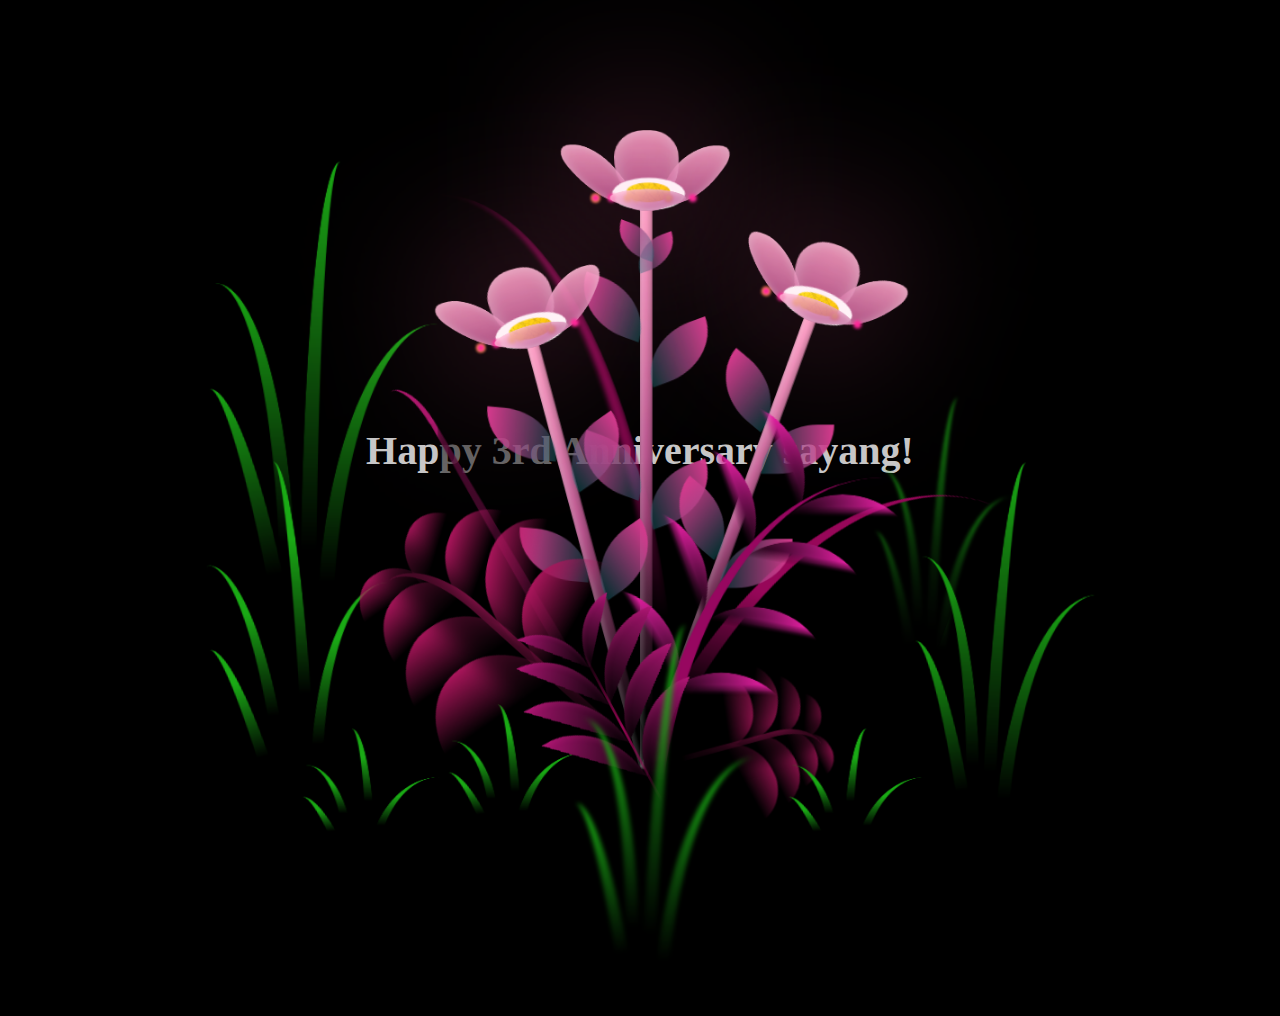
<file: flower.html>
<!DOCTYPE html>
<html lang="en">
<head>
    <meta charset="UTF-8">
    <meta http-equiv="X-UA-Compatible" content="IE=edge">
    <meta name="viewport" content="width=device-width, initial-scale=1.0">
    <link rel="stylesheet" href="css/style_flower.css">
    <script src="js/main.js" type="text/javascript"></script><title>Flowers</title>
</head>
    
<body class="not-loaded">
    <div class="night"></div>
    <h1 class="anniversary-text">Happy 3rd Anniversary sayang!</h1>
    <div class="flowers">
      <div class="flower flower--1">
        <div class="flower__leafs flower__leafs--1">
          <div class="flower__leaf flower__leaf--1"></div>
          <div class="flower__leaf flower__leaf--2"></div>
          <div class="flower__leaf flower__leaf--3"></div>
          <div class="flower__leaf flower__leaf--4"></div>
          <div class="flower__white-circle"></div>
  
          <div class="flower__light flower__light--1"></div>
          <div class="flower__light flower__light--2"></div>
          <div class="flower__light flower__light--3"></div>
          <div class="flower__light flower__light--4"></div>
          <div class="flower__light flower__light--5"></div>
          <div class="flower__light flower__light--6"></div>
          <div class="flower__light flower__light--7"></div>
          <div class="flower__light flower__light--8"></div>
  
        </div>
        <div class="flower__line">
          <div class="flower__line__leaf flower__line__leaf--1"></div>
          <div class="flower__line__leaf flower__line__leaf--2"></div>
          <div class="flower__line__leaf flower__line__leaf--3"></div>
          <div class="flower__line__leaf flower__line__leaf--4"></div>
          <div class="flower__line__leaf flower__line__leaf--5"></div>
          <div class="flower__line__leaf flower__line__leaf--6"></div>
        </div>
      </div>
  
      <div class="flower flower--2">
        <div class="flower__leafs flower__leafs--2">
          <div class="flower__leaf flower__leaf--1"></div>
          <div class="flower__leaf flower__leaf--2"></div>
          <div class="flower__leaf flower__leaf--3"></div>
          <div class="flower__leaf flower__leaf--4"></div>
          <div class="flower__white-circle"></div>
  
          <div class="flower__light flower__light--1"></div>
          <div class="flower__light flower__light--2"></div>
          <div class="flower__light flower__light--3"></div>
          <div class="flower__light flower__light--4"></div>
          <div class="flower__light flower__light--5"></div>
          <div class="flower__light flower__light--6"></div>
          <div class="flower__light flower__light--7"></div>
          <div class="flower__light flower__light--8"></div>
  
        </div>
        <div class="flower__line">
          <div class="flower__line__leaf flower__line__leaf--1"></div>
          <div class="flower__line__leaf flower__line__leaf--2"></div>
          <div class="flower__line__leaf flower__line__leaf--3"></div>
          <div class="flower__line__leaf flower__line__leaf--4"></div>
        </div>
      </div>
  
      <div class="flower flower--3">
        <div class="flower__leafs flower__leafs--3">
          <div class="flower__leaf flower__leaf--1"></div>
          <div class="flower__leaf flower__leaf--2"></div>
          <div class="flower__leaf flower__leaf--3"></div>
          <div class="flower__leaf flower__leaf--4"></div>
          <div class="flower__white-circle"></div>
  
          <div class="flower__light flower__light--1"></div>
          <div class="flower__light flower__light--2"></div>
          <div class="flower__light flower__light--3"></div>
          <div class="flower__light flower__light--4"></div>
          <div class="flower__light flower__light--5"></div>
          <div class="flower__light flower__light--6"></div>
          <div class="flower__light flower__light--7"></div>
          <div class="flower__light flower__light--8"></div>
  
        </div>
        <div class="flower__line">
          <div class="flower__line__leaf flower__line__leaf--1"></div>
          <div class="flower__line__leaf flower__line__leaf--2"></div>
          <div class="flower__line__leaf flower__line__leaf--3"></div>
          <div class="flower__line__leaf flower__line__leaf--4"></div>
        </div>
      </div>
  
      <div class="grow-ans" style="--d:1.2s">
        <div class="flower__g-long">
          <div class="flower__g-long__top"></div>
          <div class="flower__g-long__bottom"></div>
        </div>
      </div>
  
      <div class="growing-grass">
        <div class="flower__grass flower__grass--1">
          <div class="flower__grass--top"></div>
          <div class="flower__grass--bottom"></div>
          <div class="flower__grass__leaf flower__grass__leaf--1"></div>
          <div class="flower__grass__leaf flower__grass__leaf--2"></div>
          <div class="flower__grass__leaf flower__grass__leaf--3"></div>
          <div class="flower__grass__leaf flower__grass__leaf--4"></div>
          <div class="flower__grass__leaf flower__grass__leaf--5"></div>
          <div class="flower__grass__leaf flower__grass__leaf--6"></div>
          <div class="flower__grass__leaf flower__grass__leaf--7"></div>
          <div class="flower__grass__leaf flower__grass__leaf--8"></div>
          <div class="flower__grass__overlay"></div>
        </div>
      </div>
  
      <div class="growing-grass">
        <div class="flower__grass flower__grass--2">
          <div class="flower__grass--top"></div>
          <div class="flower__grass--bottom"></div>
          <div class="flower__grass__leaf flower__grass__leaf--1"></div>
          <div class="flower__grass__leaf flower__grass__leaf--2"></div>
          <div class="flower__grass__leaf flower__grass__leaf--3"></div>
          <div class="flower__grass__leaf flower__grass__leaf--4"></div>
          <div class="flower__grass__leaf flower__grass__leaf--5"></div>
          <div class="flower__grass__leaf flower__grass__leaf--6"></div>
          <div class="flower__grass__leaf flower__grass__leaf--7"></div>
          <div class="flower__grass__leaf flower__grass__leaf--8"></div>
          <div class="flower__grass__overlay"></div>
        </div>
      </div>
  
      <div class="grow-ans" style="--d:2.4s">
        <div class="flower__g-right flower__g-right--1">
          <div class="leaf"></div>
        </div>
      </div>
  
      <div class="grow-ans" style="--d:2.8s">
        <div class="flower__g-right flower__g-right--2">
          <div class="leaf"></div>
        </div>
      </div>
  
      <div class="grow-ans" style="--d:2.8s">
        <div class="flower__g-front">
          <div class="flower__g-front__leaf-wrapper flower__g-front__leaf-wrapper--1">
            <div class="flower__g-front__leaf"></div>
          </div>
          <div class="flower__g-front__leaf-wrapper flower__g-front__leaf-wrapper--2">
            <div class="flower__g-front__leaf"></div>
          </div>
          <div class="flower__g-front__leaf-wrapper flower__g-front__leaf-wrapper--3">
            <div class="flower__g-front__leaf"></div>
          </div>
          <div class="flower__g-front__leaf-wrapper flower__g-front__leaf-wrapper--4">
            <div class="flower__g-front__leaf"></div>
          </div>
          <div class="flower__g-front__leaf-wrapper flower__g-front__leaf-wrapper--5">
            <div class="flower__g-front__leaf"></div>
          </div>
          <div class="flower__g-front__leaf-wrapper flower__g-front__leaf-wrapper--6">
            <div class="flower__g-front__leaf"></div>
          </div>
          <div class="flower__g-front__leaf-wrapper flower__g-front__leaf-wrapper--7">
            <div class="flower__g-front__leaf"></div>
          </div>
          <div class="flower__g-front__leaf-wrapper flower__g-front__leaf-wrapper--8">
            <div class="flower__g-front__leaf"></div>
          </div>
          <div class="flower__g-front__line"></div>
        </div>
      </div>
  
      <div class="grow-ans" style="--d:3.2s">
        <div class="flower__g-fr">
          <div class="leaf"></div>
          <div class="flower__g-fr__leaf flower__g-fr__leaf--1"></div>
          <div class="flower__g-fr__leaf flower__g-fr__leaf--2"></div>
          <div class="flower__g-fr__leaf flower__g-fr__leaf--3"></div>
          <div class="flower__g-fr__leaf flower__g-fr__leaf--4"></div>
          <div class="flower__g-fr__leaf flower__g-fr__leaf--5"></div>
          <div class="flower__g-fr__leaf flower__g-fr__leaf--6"></div>
          <div class="flower__g-fr__leaf flower__g-fr__leaf--7"></div>
          <div class="flower__g-fr__leaf flower__g-fr__leaf--8"></div>
        </div>
      </div>
  
      <div class="long-g long-g--0">
        <div class="grow-ans" style="--d:3s">
          <div class="leaf leaf--0"></div>
        </div>
        <div class="grow-ans" style="--d:2.2s">
          <div class="leaf leaf--1"></div>
        </div>
        <div class="grow-ans" style="--d:3.4s">
          <div class="leaf leaf--2"></div>
        </div>
        <div class="grow-ans" style="--d:3.6s">
          <div class="leaf leaf--3"></div>
        </div>
      </div>
  
      <div class="long-g long-g--1">
        <div class="grow-ans" style="--d:3.6s">
          <div class="leaf leaf--0"></div>
        </div>
        <div class="grow-ans" style="--d:3.8s">
          <div class="leaf leaf--1"></div>
        </div>
        <div class="grow-ans" style="--d:4s">
          <div class="leaf leaf--2"></div>
        </div>
        <div class="grow-ans" style="--d:4.2s">
          <div class="leaf leaf--3"></div>
        </div>
      </div>
  
      <div class="long-g long-g--2">
        <div class="grow-ans" style="--d:4s">
          <div class="leaf leaf--0"></div>
        </div>
        <div class="grow-ans" style="--d:4.2s">
          <div class="leaf leaf--1"></div>
        </div>
        <div class="grow-ans" style="--d:4.4s">
          <div class="leaf leaf--2"></div>
        </div>
        <div class="grow-ans" style="--d:4.6s">
          <div class="leaf leaf--3"></div>
        </div>
      </div>
  
      <div class="long-g long-g--3">
        <div class="grow-ans" style="--d:4s">
          <div class="leaf leaf--0"></div>
        </div>
        <div class="grow-ans" style="--d:4.2s">
          <div class="leaf leaf--1"></div>
        </div>
        <div class="grow-ans" style="--d:3s">
          <div class="leaf leaf--2"></div>
        </div>
        <div class="grow-ans" style="--d:3.6s">
          <div class="leaf leaf--3"></div>
        </div>
      </div>
  
      <div class="long-g long-g--4">
        <div class="grow-ans" style="--d:4s">
          <div class="leaf leaf--0"></div>
        </div>
        <div class="grow-ans" style="--d:4.2s">
          <div class="leaf leaf--1"></div>
        </div>
        <div class="grow-ans" style="--d:3s">
          <div class="leaf leaf--2"></div>
        </div>
        <div class="grow-ans" style="--d:3.6s">
          <div class="leaf leaf--3"></div>
        </div>
      </div>
  
      <div class="long-g long-g--5">
        <div class="grow-ans" style="--d:4s">
          <div class="leaf leaf--0"></div>
        </div>
        <div class="grow-ans" style="--d:4.2s">
          <div class="leaf leaf--1"></div>
        </div>
        <div class="grow-ans" style="--d:3s">
          <div class="leaf leaf--2"></div>
        </div>
        <div class="grow-ans" style="--d:3.6s">
          <div class="leaf leaf--3"></div>
        </div>
      </div>
  
      <div class="long-g long-g--6">
        <div class="grow-ans" style="--d:4.2s">
          <div class="leaf leaf--0"></div>
        </div>
        <div class="grow-ans" style="--d:4.4s">
          <div class="leaf leaf--1"></div>
        </div>
        <div class="grow-ans" style="--d:4.6s">
          <div class="leaf leaf--2"></div>
        </div>
        <div class="grow-ans" style="--d:4.8s">
          <div class="leaf leaf--3"></div>
        </div>
      </div>
  
      <div class="long-g long-g--7">
        <div class="grow-ans" style="--d:3s">
          <div class="leaf leaf--0"></div>
        </div>
        <div class="grow-ans" style="--d:3.2s">
          <div class="leaf leaf--1"></div>
        </div>
        <div class="grow-ans" style="--d:3.5s">
          <div class="leaf leaf--2"></div>
        </div>
        <div class="grow-ans" style="--d:3.6s">
          <div class="leaf leaf--3"></div>
        </div>
      </div>
    </div>
</body>
</html>
</file>
<file: css/style_flower.css>
*,
*::after,
*::before {
  padding: 0;
  margin: 0;
  box-sizing: border-box;
}

:root {
  --dark-color: #000;
}

body {
  display: flex;
  align-items: flex-end;
  justify-content: center;
  min-height: 100vh;
  background-color: var(--dark-color);
  overflow: hidden;
  perspective: 1000px;
  padding: 50px 0px;
}

.night {
  position: fixed;
  left: 50%;
  top: 0;
  transform: translateX(-50%);
  width: 100%;
  height: 100%;
  filter: blur(0.1vmin);
}

.flowers {
  position: relative;
  transform: scale(0.9);
}

.flower {
  position: absolute;
  bottom: 10vmin;
  transform-origin: bottom center;
  z-index: 10;
  --fl-speed: 0.8s;
}
.flower--1 {
  animation: moving-flower-1 4s linear infinite;
}
.flower--1 .flower__line {
  height: 70vmin;
  animation-delay: 0.3s;
}
.flower--1 .flower__line__leaf--1 {
  animation: blooming-leaf-right var(--fl-speed) 1.6s backwards;
}
.flower--1 .flower__line__leaf--2 {
  animation: blooming-leaf-right var(--fl-speed) 1.4s backwards;
}
.flower--1 .flower__line__leaf--3 {
  animation: blooming-leaf-left var(--fl-speed) 1.2s backwards;
}
.flower--1 .flower__line__leaf--4 {
  animation: blooming-leaf-left var(--fl-speed) 1s backwards;
}
.flower--1 .flower__line__leaf--5 {
  animation: blooming-leaf-right var(--fl-speed) 1.8s backwards;
}
.flower--1 .flower__line__leaf--6 {
  animation: blooming-leaf-left var(--fl-speed) 2s backwards;
}
.flower--2 {
  left: 50%;
  transform: rotate(20deg);
  animation: moving-flower-2 4s linear infinite;
}
.flower--2 .flower__line {
  height: 60vmin;
  animation-delay: 0.6s;
}
.flower--2 .flower__line__leaf--1 {
  animation: blooming-leaf-right var(--fl-speed) 1.9s backwards;
}
.flower--2 .flower__line__leaf--2 {
  animation: blooming-leaf-right var(--fl-speed) 1.7s backwards;
}
.flower--2 .flower__line__leaf--3 {
  animation: blooming-leaf-left var(--fl-speed) 1.5s backwards;
}
.flower--2 .flower__line__leaf--4 {
  animation: blooming-leaf-left var(--fl-speed) 1.3s backwards;
}
.flower--3 {
  left: 50%;
  transform: rotate(-15deg);
  animation: moving-flower-3 4s linear infinite;
}
.flower--3 .flower__line {
  animation-delay: 0.9s;
}
.flower--3 .flower__line__leaf--1 {
  animation: blooming-leaf-right var(--fl-speed) 2.5s backwards;
}
.flower--3 .flower__line__leaf--2 {
  animation: blooming-leaf-right var(--fl-speed) 2.3s backwards;
}
.flower--3 .flower__line__leaf--3 {
  animation: blooming-leaf-left var(--fl-speed) 2.1s backwards;
}
.flower--3 .flower__line__leaf--4 {
  animation: blooming-leaf-left var(--fl-speed) 1.9s backwards;
}
.flower__leafs {
  position: relative;
  animation: blooming-flower 2s backwards;
}
.flower__leafs--1 {
  animation-delay: 1.1s;
}
.flower__leafs--2 {
  animation-delay: 1.4s;
}
.flower__leafs--3 {
  animation-delay: 1.7s;
}
.flower__leafs::after {
  content: "";
  position: absolute;
  left: 0;
  top: 0;
  transform: translate(-50%, -100%);
  width: 8vmin;
  height: 8vmin;
  background-color: #ff6ba4;
  filter: blur(10vmin);
}
.flower__leaf {
  position: absolute;
  bottom: 0;
  left: 50%;
  width: 8vmin;
  height: 11vmin;
  border-radius: 51% 49% 47% 53%/44% 45% 55% 69%;
  background-color: #ffa7e0;
  background-image: linear-gradient(to top, #b8548d, #ffa7ca);
  transform-origin: bottom center;
  opacity: 0.9;
  box-shadow: inset 0 0 2vmin rgba(255, 255, 255, 0.5);
}
.flower__leaf--1 {
  transform: translate(-10%, 1%) rotateY(40deg) rotateX(-50deg);
}
.flower__leaf--2 {
  transform: translate(-50%, -4%) rotateX(40deg);
}
.flower__leaf--3 {
  transform: translate(-90%, 0%) rotateY(45deg) rotateX(50deg);
}
.flower__leaf--4 {
  width: 8vmin;
  height: 8vmin;
  transform-origin: bottom left;
  border-radius: 4vmin 10vmin 4vmin 4vmin;
  transform: translate(0%, 18%) rotateX(70deg) rotate(-43deg);
  background-image: linear-gradient(to top,#b8548d, #ffa7ca);
  z-index: 1;
  opacity: 0.8;
}
.flower__white-circle {
  position: absolute;
  left: -3.5vmin;
  top: -3vmin;
  width: 9vmin;
  height: 4vmin;
  border-radius: 50%;
  background-color: #fff;
}
.flower__white-circle::after {
  content: "";
  position: absolute;
  left: 50%;
  top: 45%;
  transform: translate(-50%, -50%);
  width: 60%;
  height: 60%;
  border-radius: inherit;
  background-image: repeating-linear-gradient(300deg, rgba(0, 0, 0, 0.03) 0px, rgba(0, 0, 0, 0.03) 1px, transparent 1px, transparent 12px), repeating-linear-gradient(45deg, rgba(0, 0, 0, 0.03) 0px, rgba(0, 0, 0, 0.03) 1px, transparent 1px, transparent 12px), repeating-linear-gradient(67.5deg, rgba(0, 0, 0, 0.03) 0px, rgba(0, 0, 0, 0.03) 1px, transparent 1px, transparent 12px), repeating-linear-gradient(135deg, rgba(0, 0, 0, 0.03) 0px, rgba(0, 0, 0, 0.03) 1px, transparent 1px, transparent 12px), repeating-linear-gradient(45deg, rgba(0, 0, 0, 0.03) 0px, rgba(0, 0, 0, 0.03) 1px, transparent 1px, transparent 12px), repeating-linear-gradient(112.5deg, rgba(0, 0, 0, 0.03) 0px, rgba(0, 0, 0, 0.03) 1px, transparent 1px, transparent 12px), repeating-linear-gradient(112.5deg, rgba(0, 0, 0, 0.03) 0px, rgba(0, 0, 0, 0.03) 1px, transparent 1px, transparent 12px), repeating-linear-gradient(45deg, rgba(0, 0, 0, 0.03) 0px, rgba(0, 0, 0, 0.03) 1px, transparent 1px, transparent 12px), repeating-linear-gradient(22.5deg, rgba(0, 0, 0, 0.03) 0px, rgba(0, 0, 0, 0.03) 1px, transparent 1px, transparent 12px), repeating-linear-gradient(45deg, rgba(0, 0, 0, 0.03) 0px, rgba(0, 0, 0, 0.03) 1px, transparent 1px, transparent 12px), repeating-linear-gradient(22.5deg, rgba(0, 0, 0, 0.03) 0px, rgba(0, 0, 0, 0.03) 1px, transparent 1px, transparent 12px), repeating-linear-gradient(135deg, rgba(0, 0, 0, 0.03) 0px, rgba(0, 0, 0, 0.03) 1px, transparent 1px, transparent 12px), repeating-linear-gradient(157.5deg, rgba(0, 0, 0, 0.03) 0px, rgba(0, 0, 0, 0.03) 1px, transparent 1px, transparent 12px), repeating-linear-gradient(67.5deg, rgba(0, 0, 0, 0.03) 0px, rgba(0, 0, 0, 0.03) 1px, transparent 1px, transparent 12px), repeating-linear-gradient(67.5deg, rgba(0, 0, 0, 0.03) 0px, rgba(0, 0, 0, 0.03) 1px, transparent 1px, transparent 12px), linear-gradient(90deg, rgb(255, 235, 18), rgb(255, 206, 0));
}
.flower__line {
  height: 55vmin;
  width: 1.5vmin;
  background-image: linear-gradient(to left, rgba(0, 0, 0, 0.2), transparent, rgba(255, 255, 255, 0.2)), linear-gradient(to top, transparent 10%, #b8548d, #ffa7ca);
  box-shadow: inset 0 0 2px rgba(0, 0, 0, 0.5);
  animation: grow-flower-tree 4s backwards;
}
.flower__line__leaf {
  --w: 7vmin;
  --h: calc(var(--w) + 2vmin);
  position: absolute;
  top: 20%;
  left: 90%;
  width: var(--w);
  height: var(--h);
  border-top-right-radius: var(--h);
  border-bottom-left-radius: var(--h);
  background-image: linear-gradient(to top, rgba(20, 117, 122, 0.4), #d6398d);
}
.flower__line__leaf--1 {
  transform: rotate(70deg) rotateY(30deg);
}
.flower__line__leaf--2 {
  top: 45%;
  transform: rotate(70deg) rotateY(30deg);
}
.flower__line__leaf--3, .flower__line__leaf--4, .flower__line__leaf--6 {
  border-top-right-radius: 0;
  border-bottom-left-radius: 0;
  border-top-left-radius: var(--h);
  border-bottom-right-radius: var(--h);
  left: -460%;
  top: 12%;
  transform: rotate(-70deg) rotateY(30deg);
}
.flower__line__leaf--4 {
  top: 40%;
}
.flower__line__leaf--5 {
  top: 0;
  transform-origin: left;
  transform: rotate(70deg) rotateY(30deg) scale(0.6);
}
.flower__line__leaf--6 {
  top: -2%;
  left: -450%;
  transform-origin: right;
  transform: rotate(-70deg) rotateY(30deg) scale(0.6);
}
.flower__light {
  position: absolute;
  bottom: 0vmin;
  width: 1vmin;
  height: 1vmin;
  background-color: rgb(255, 251, 0);
  border-radius: 50%;
  filter: blur(0.2vmin);
  animation: light-ans 4s linear infinite backwards;
}
.flower__light:nth-child(odd) {
  background-color: #ff2398;
}
.flower__light--1 {
  left: -2vmin;
  animation-delay: 1s;
}
.flower__light--2 {
  left: 3vmin;
  animation-delay: 0.5s;
}
.flower__light--3 {
  left: -6vmin;
  animation-delay: 0.3s;
}
.flower__light--4 {
  left: 6vmin;
  animation-delay: 0.9s;
}
.flower__light--5 {
  left: -1vmin;
  animation-delay: 1.5s;
}
.flower__light--6 {
  left: -4vmin;
  animation-delay: 3s;
}
.flower__light--7 {
  left: 3vmin;
  animation-delay: 2s;
}
.flower__light--8 {
  left: -6vmin;
  animation-delay: 3.5s;
}
.flower__grass {
  --c: #aa155b;
  --line-w: 1.5vmin;
  position: absolute;
  bottom: 12vmin;
  left: -7vmin;
  display: flex;
  flex-direction: column;
  align-items: flex-end;
  z-index: 20;
  transform-origin: bottom center;
  transform: rotate(-48deg) rotateY(40deg);
}
.flower__grass--1 {
  animation: moving-grass 2s linear infinite;
}
.flower__grass--2 {
  left: 2vmin;
  bottom: 10vmin;
  transform: scale(0.5) rotate(75deg) rotateX(10deg) rotateY(-200deg);
  opacity: 0.8;
  z-index: 0;
  animation: moving-grass--2 1.5s linear infinite;
}
.flower__grass--top {
  width: 7vmin;
  height: 10vmin;
  border-top-right-radius: 100%;
  border-right: var(--line-w) solid var(--c);
  transform-origin: bottom center;
  transform: rotate(-2deg);
}
.flower__grass--bottom {
  margin-top: -2px;
  width: var(--line-w);
  height: 25vmin;
  background-image: linear-gradient(to top, transparent, var(--c));
}
.flower__grass__leaf {
  --size: 10vmin;
  position: absolute;
  width: calc(var(--size) * 2.1);
  height: var(--size);
  border-top-left-radius: var(--size);
  border-top-right-radius: var(--size);
  background-image: linear-gradient(to top, transparent, transparent 30%, var(--c));
  z-index: 100;
}
.flower__grass__leaf--1 {
  top: -6%;
  left: 30%;
  --size: 6vmin;
  transform: rotate(-20deg);
  animation: growing-grass-ans--1 2s 2.6s backwards;
}
@keyframes growing-grass-ans--1 {
  0% {
    transform-origin: bottom left;
    transform: rotate(-20deg) scale(0);
  }
}
.flower__grass__leaf--2 {
  top: -5%;
  left: -110%;
  --size: 6vmin;
  transform: rotate(10deg);
  animation: growing-grass-ans--2 2s 2.4s linear backwards;
}
@keyframes growing-grass-ans--2 {
  0% {
    transform-origin: bottom right;
    transform: rotate(10deg) scale(0);
  }
}
.flower__grass__leaf--3 {
  top: 5%;
  left: 60%;
  --size: 8vmin;
  transform: rotate(-18deg) rotateX(-20deg);
  animation: growing-grass-ans--3 2s 2.2s linear backwards;
}
@keyframes growing-grass-ans--3 {
  0% {
    transform-origin: bottom left;
    transform: rotate(-18deg) rotateX(-20deg) scale(0);
  }
}
.flower__grass__leaf--4 {
  top: 6%;
  left: -135%;
  --size: 8vmin;
  transform: rotate(2deg);
  animation: growing-grass-ans--4 2s 2s linear backwards;
}
@keyframes growing-grass-ans--4 {
  0% {
    transform-origin: bottom right;
    transform: rotate(2deg) scale(0);
  }
}
.flower__grass__leaf--5 {
  top: 20%;
  left: 60%;
  --size: 10vmin;
  transform: rotate(-24deg) rotateX(-20deg);
  animation: growing-grass-ans--5 2s 1.8s linear backwards;
}
@keyframes growing-grass-ans--5 {
  0% {
    transform-origin: bottom left;
    transform: rotate(-24deg) rotateX(-20deg) scale(0);
  }
}
.flower__grass__leaf--6 {
  top: 22%;
  left: -180%;
  --size: 10vmin;
  transform: rotate(10deg);
  animation: growing-grass-ans--6 2s 1.6s linear backwards;
}
@keyframes growing-grass-ans--6 {
  0% {
    transform-origin: bottom right;
    transform: rotate(10deg) scale(0);
  }
}
.flower__grass__leaf--7 {
  top: 39%;
  left: 70%;
  --size: 10vmin;
  transform: rotate(-10deg);
  animation: growing-grass-ans--7 2s 1.4s linear backwards;
}
@keyframes growing-grass-ans--7 {
  0% {
    transform-origin: bottom left;
    transform: rotate(-10deg) scale(0);
  }
}
.flower__grass__leaf--8 {
  top: 40%;
  left: -215%;
  --size: 11vmin;
  transform: rotate(10deg);
  animation: growing-grass-ans--8 2s 1.2s linear backwards;
}
@keyframes growing-grass-ans--8 {
  0% {
    transform-origin: bottom right;
    transform: rotate(10deg) scale(0);
  }
}
.flower__grass__overlay {
  position: absolute;
  top: -10%;
  right: 0%;
  width: 100%;
  height: 100%;
  background-color: rgba(0, 0, 0, 0.6);
  filter: blur(1.5vmin);
  z-index: 100;
}
.flower__g-long {
  --w: 2vmin;
  --h: 6vmin;
  --c: #aa156a;
  position: absolute;
  bottom: 10vmin;
  left: -3vmin;
  transform-origin: bottom center;
  transform: rotate(-30deg) rotateY(-20deg);
  display: flex;
  flex-direction: column;
  align-items: flex-end;
  animation: flower-g-long-ans 3s linear infinite;
}
@keyframes flower-g-long-ans {
  0%, 100% {
    transform: rotate(-30deg) rotateY(-20deg);
  }
  50% {
    transform: rotate(-32deg) rotateY(-20deg);
  }
}
.flower__g-long__top {
  top: calc(var(--h) * -1);
  width: calc(var(--w) + 1vmin);
  height: var(--h);
  border-top-right-radius: 100%;
  border-right: 0.7vmin solid var(--c);
  transform: translate(-0.7vmin, 1vmin);
}
.flower__g-long__bottom {
  width: var(--w);
  height: 50vmin;
  transform-origin: bottom center;
  background-image: linear-gradient(to top, transparent 30%, var(--c));
  box-shadow: inset 0 0 2px rgba(0, 0, 0, 0.5);
  clip-path: polygon(35% 0, 65% 1%, 100% 100%, 0% 100%);
}
.flower__g-right {
  position: absolute;
  bottom: 6vmin;
  left: -2vmin;
  transform-origin: bottom left;
  transform: rotate(20deg);
}
.flower__g-right .leaf {
  width: 30vmin;
  height: 50vmin;
  border-top-left-radius: 100%;
  border-left: 2vmin solid #970759;
  background-image: linear-gradient(to bottom, transparent, var(--dark-color) 60%);
  -webkit-mask-image: linear-gradient(to top, transparent 30%, #970762 60%);
}
.flower__g-right--1 {
  animation: flower-g-right-ans 2.5s linear infinite;
}
.flower__g-right--2 {
  left: 5vmin;
  transform: rotateY(-180deg);
  animation: flower-g-right-ans--2 3s linear infinite;
}
.flower__g-right--2 .leaf {
  height: 75vmin;
  filter: blur(0.3vmin);
  opacity: 0.8;
}
@keyframes flower-g-right-ans {
  0%, 100% {
    transform: rotate(20deg);
  }
  50% {
    transform: rotate(24deg) rotateX(-20deg);
  }
}
@keyframes flower-g-right-ans--2 {
  0%, 100% {
    transform: rotateY(-180deg) rotate(0deg) rotateX(-20deg);
  }
  50% {
    transform: rotateY(-180deg) rotate(6deg) rotateX(-20deg);
  }
}
.flower__g-front {
  position: absolute;
  bottom: 6vmin;
  left: 2.5vmin;
  z-index: 100;
  transform-origin: bottom center;
  transform: rotate(-28deg) rotateY(30deg) scale(1.04);
  animation: flower__g-front-ans 2s linear infinite;
}
@keyframes flower__g-front-ans {
  0%, 100% {
    transform: rotate(-28deg) rotateY(30deg) scale(1.04);
  }
  50% {
    transform: rotate(-35deg) rotateY(40deg) scale(1.04);
  }
}
.flower__g-front__line {
  width: 0.3vmin;
  height: 20vmin;
  background-image: linear-gradient(to top, transparent, #970754, transparent 100%);
  position: relative;
}
.flower__g-front__leaf-wrapper {
  position: absolute;
  top: 0;
  left: 0;
  transform-origin: bottom left;
  transform: rotate(10deg);
}
.flower__g-front__leaf-wrapper:nth-child(even) {
  left: 0vmin;
  transform: rotateY(-180deg) rotate(5deg);
  animation: flower__g-front__leaf-left-ans 1s ease-in backwards;
}
.flower__g-front__leaf-wrapper:nth-child(odd) {
  animation: flower__g-front__leaf-ans 1s ease-in backwards;
}
.flower__g-front__leaf-wrapper--1 {
  top: -8vmin;
  transform: scale(0.7);
  animation: flower__g-front__leaf-ans 1s 5.5s ease-in backwards !important;
}
.flower__g-front__leaf-wrapper--2 {
  top: -8vmin;
  transform: rotateY(-180deg) scale(0.7) !important;
  animation: flower__g-front__leaf-left-ans-2 1s 4.6s ease-in backwards !important;
}
.flower__g-front__leaf-wrapper--3 {
  top: -3vmin;
  animation: flower__g-front__leaf-ans 1s 4.6s ease-in backwards;
}
.flower__g-front__leaf-wrapper--4 {
  top: -3vmin;
  transform: rotateY(-180deg) scale(0.9) !important;
  animation: flower__g-front__leaf-left-ans-2 1s 4.6s ease-in backwards !important;
}
@keyframes flower__g-front__leaf-left-ans-2 {
  0% {
    transform: rotateY(-180deg) scale(0);
  }
}
.flower__g-front__leaf-wrapper--5, .flower__g-front__leaf-wrapper--6 {
  top: 2vmin;
}
.flower__g-front__leaf-wrapper--7, .flower__g-front__leaf-wrapper--8 {
  top: 6.5vmin;
}
.flower__g-front__leaf-wrapper--2 {
  animation-delay: 5.2s !important;
}
.flower__g-front__leaf-wrapper--3 {
  animation-delay: 4.9s !important;
}
.flower__g-front__leaf-wrapper--5 {
  animation-delay: 4.3s !important;
}
.flower__g-front__leaf-wrapper--6 {
  animation-delay: 4.1s !important;
}
.flower__g-front__leaf-wrapper--7 {
  animation-delay: 3.8s !important;
}
.flower__g-front__leaf-wrapper--8 {
  animation-delay: 3.5s !important;
}
@keyframes flower__g-front__leaf-ans {
  0% {
    transform: rotate(10deg) scale(0);
  }
}
@keyframes flower__g-front__leaf-left-ans {
  0% {
    transform: rotateY(-180deg) rotate(5deg) scale(0);
  }
}
.flower__g-front__leaf {
  width: 10vmin;
  height: 10vmin;
  border-radius: 100% 0% 0% 100%/100% 100% 0% 0%;
  box-shadow: inset 0 2px 1vmin hsla(327, 97%, 58%, 0.2);
  background-image: linear-gradient(to bottom left, transparent, var(--dark-color)), linear-gradient(to bottom right, #aa1571 50%, transparent 50%, transparent);
  -webkit-mask-image: linear-gradient(to bottom right, #aa156a 50%, transparent 50%, transparent);
  mask-image: linear-gradient(to bottom right, #aa156e 50%, transparent 50%, transparent);
}
.flower__g-fr {
  position: absolute;
  bottom: -4vmin;
  left: vmin;
  transform-origin: bottom left;
  z-index: 10;
  animation: flower__g-fr-ans 2s linear infinite;
}
@keyframes flower__g-fr-ans {
  0%, 100% {
    transform: rotate(2deg);
  }
  50% {
    transform: rotate(4deg);
  }
}
.flower__g-fr .leaf {
  width: 30vmin;
  height: 50vmin;
  border-top-left-radius: 100%;
  border-left: 2vmin solid #970760;
  -webkit-mask-image: linear-gradient(to top, transparent 25%, #970765 50%);
  position: relative;
  z-index: 1;
}
.flower__g-fr__leaf {
  position: absolute;
  top: 0;
  left: 0;
  width: 10vmin;
  height: 10vmin;
  border-radius: 100% 0% 0% 100%/100% 100% 0% 0%;
  box-shadow: inset 0 2px 1vmin hsla(324, 97%, 58%, 0.2);
  background-image: linear-gradient(to bottom left, transparent, var(--dark-color) 98%), linear-gradient(to bottom right, #ff23b6 45%, transparent 50%, transparent);
  -webkit-mask-image: linear-gradient(135deg, #aa1571 40%, transparent 50%, transparent);
}
.flower__g-fr__leaf--1 {
  left: 20vmin;
  transform: rotate(45deg);
  animation: flower__g-fr-leaft-ans-1 0.5s 5.2s linear backwards;
}
@keyframes flower__g-fr-leaft-ans-1 {
  0% {
    transform-origin: left;
    transform: rotate(45deg) scale(0);
  }
}
.flower__g-fr__leaf--2 {
  left: 12vmin;
  top: -7vmin;
  transform: rotate(25deg) rotateY(-180deg);
  animation: flower__g-fr-leaft-ans-6 0.5s 5s linear backwards;
}
.flower__g-fr__leaf--3 {
  left: 15vmin;
  top: 6vmin;
  transform: rotate(55deg);
  animation: flower__g-fr-leaft-ans-5 0.5s 4.8s linear backwards;
}
.flower__g-fr__leaf--4 {
  left: 6vmin;
  top: -2vmin;
  transform: rotate(25deg) rotateY(-180deg);
  animation: flower__g-fr-leaft-ans-6 0.5s 4.6s linear backwards;
}
.flower__g-fr__leaf--5 {
  left: 10vmin;
  top: 14vmin;
  transform: rotate(55deg);
  animation: flower__g-fr-leaft-ans-5 0.5s 4.4s linear backwards;
}
@keyframes flower__g-fr-leaft-ans-5 {
  0% {
    transform-origin: left;
    transform: rotate(55deg) scale(0);
  }
}
.flower__g-fr__leaf--6 {
  left: 0vmin;
  top: 6vmin;
  transform: rotate(25deg) rotateY(-180deg);
  animation: flower__g-fr-leaft-ans-6 0.5s 4.2s linear backwards;
}
@keyframes flower__g-fr-leaft-ans-6 {
  0% {
    transform-origin: right;
    transform: rotate(25deg) rotateY(-180deg) scale(0);
  }
}
.flower__g-fr__leaf--7 {
  left: 5vmin;
  top: 22vmin;
  transform: rotate(45deg);
  animation: flower__g-fr-leaft-ans-7 0.5s 4s linear backwards;
}
@keyframes flower__g-fr-leaft-ans-7 {
  0% {
    transform-origin: left;
    transform: rotate(45deg) scale(0);
  }
}
.flower__g-fr__leaf--8 {
  left: -4vmin;
  top: 15vmin;
  transform: rotate(15deg) rotateY(-180deg);
  animation: flower__g-fr-leaft-ans-8 0.5s 3.8s linear backwards;
}
@keyframes flower__g-fr-leaft-ans-8 {
  0% {
    transform-origin: right;
    transform: rotate(15deg) rotateY(-180deg) scale(0);
  }
}

.long-g {
  position: absolute;
  bottom: 25vmin;
  left: -42vmin;
  transform-origin: bottom left;
}
.long-g--1 {
  bottom: 0vmin;
  transform: scale(0.8) rotate(-5deg);
}
.long-g--1 .leaf {
  -webkit-mask-image: linear-gradient(to top, transparent 40%, #079097 80%) !important;
}
.long-g--1 .leaf--1 {
  --w: 5vmin;
  --h: 60vmin;
  left: -2vmin;
  transform: rotate(3deg) rotateY(-180deg);
}
.long-g--2, .long-g--3 {
  bottom: -3vmin;
  left: -35vmin;
  transform-origin: center;
  transform: scale(0.6) rotateX(60deg);
}
.long-g--2 .leaf, .long-g--3 .leaf {
  -webkit-mask-image: linear-gradient(to top, transparent 50%, #079097 80%) !important;
}
.long-g--2 .leaf--1, .long-g--3 .leaf--1 {
  left: -1vmin;
  transform: rotateY(-180deg);
}
.long-g--3 {
  left: -17vmin;
  bottom: 0vmin;
}
.long-g--3 .leaf {
  -webkit-mask-image: linear-gradient(to top, transparent 40%, #079097 80%) !important;
}
.long-g--4 {
  left: 25vmin;
  bottom: -3vmin;
  transform-origin: center;
  transform: scale(0.6) rotateX(60deg);
}
.long-g--4 .leaf {
  -webkit-mask-image: linear-gradient(to top, transparent 50%, #079097 80%) !important;
}
.long-g--5 {
  left: 42vmin;
  bottom: 0vmin;
  transform: scale(0.8) rotate(2deg);
}
.long-g--6 {
  left: 0vmin;
  bottom: -20vmin;
  z-index: 100;
  filter: blur(0.3vmin);
  transform: scale(0.8) rotate(2deg);
}
.long-g--7 {
  left: 35vmin;
  bottom: 20vmin;
  z-index: -1;
  filter: blur(0.3vmin);
  transform: scale(0.6) rotate(2deg);
  opacity: 0.7;
}
.long-g .leaf {
  --w: 15vmin;
  --h: 40vmin;
  --c: #1aaa15;
  position: absolute;
  bottom: 0;
  width: var(--w);
  height: var(--h);
  border-top-left-radius: 100%;
  border-left: 2vmin solid var(--c);
  -webkit-mask-image: linear-gradient(to top, transparent 20%, var(--dark-color));
  transform-origin: bottom center;
}
.long-g .leaf--0 {
  left: 2vmin;
  animation: leaf-ans-1 4s linear infinite;
}
.long-g .leaf--1 {
  --w: 5vmin;
  --h: 60vmin;
  animation: leaf-ans-1 4s linear infinite;
}
.long-g .leaf--2 {
  --w: 10vmin;
  --h: 40vmin;
  left: -0.5vmin;
  bottom: 5vmin;
  transform-origin: bottom left;
  transform: rotateY(-180deg);
  animation: leaf-ans-2 3s linear infinite;
}
.long-g .leaf--3 {
  --w: 5vmin;
  --h: 30vmin;
  left: -1vmin;
  bottom: 3.2vmin;
  transform-origin: bottom left;
  transform: rotate(-10deg) rotateY(-180deg);
  animation: leaf-ans-3 3s linear infinite;
}

@keyframes leaf-ans-1 {
  0%, 100% {
    transform: rotate(-5deg) scale(1);
  }
  50% {
    transform: rotate(5deg) scale(1.1);
  }
}
@keyframes leaf-ans-2 {
  0%, 100% {
    transform: rotateY(-180deg) rotate(5deg);
  }
  50% {
    transform: rotateY(-180deg) rotate(0deg) scale(1.1);
  }
}
@keyframes leaf-ans-3 {
  0%, 100% {
    transform: rotate(-10deg) rotateY(-180deg);
  }
  50% {
    transform: rotate(-20deg) rotateY(-180deg);
  }
}
.grow-ans {
  animation: grow-ans 2s var(--d) backwards;
}

@keyframes grow-ans {
  0% {
    transform: scale(0);
    opacity: 0;
  }
}
@keyframes light-ans {
  0% {
    opacity: 0;
    transform: translateY(0vmin);
  }
  25% {
    opacity: 1;
    transform: translateY(-5vmin) translateX(-2vmin);
  }
  50% {
    opacity: 1;
    transform: translateY(-15vmin) translateX(2vmin);
    filter: blur(0.2vmin);
  }
  75% {
    transform: translateY(-20vmin) translateX(-2vmin);
    filter: blur(0.2vmin);
  }
  100% {
    transform: translateY(-30vmin);
    opacity: 0;
    filter: blur(1vmin);
  }
}
@keyframes moving-flower-1 {
  0%, 100% {
    transform: rotate(2deg);
  }
  50% {
    transform: rotate(-2deg);
  }
}
@keyframes moving-flower-2 {
  0%, 100% {
    transform: rotate(18deg);
  }
  50% {
    transform: rotate(14deg);
  }
}
@keyframes moving-flower-3 {
  0%, 100% {
    transform: rotate(-18deg);
  }
  50% {
    transform: rotate(-20deg) rotateY(-10deg);
  }
}
@keyframes blooming-leaf-right {
  0% {
    transform-origin: left;
    transform: rotate(70deg) rotateY(30deg) scale(0);
  }
}
@keyframes blooming-leaf-left {
  0% {
    transform-origin: right;
    transform: rotate(-70deg) rotateY(30deg) scale(0);
  }
}
@keyframes grow-flower-tree {
  0% {
    height: 0;
    border-radius: 1vmin;
  }
}
@keyframes blooming-flower {
  0% {
    transform: scale(0);
  }
}
@keyframes moving-grass {
  0%, 100% {
    transform: rotate(-48deg) rotateY(40deg);
  }
  50% {
    transform: rotate(-50deg) rotateY(40deg);
  }
}
@keyframes moving-grass--2 {
  0%, 100% {
    transform: scale(0.5) rotate(75deg) rotateX(10deg) rotateY(-200deg);
  }
  50% {
    transform: scale(0.5) rotate(79deg) rotateX(10deg) rotateY(-200deg);
  }
}
.growing-grass {
  animation: growing-grass-ans 1s 2s backwards;
}

@keyframes growing-grass-ans {
  0% {
    transform: scale(0);
  }
}
.not-loaded * {
  animation-play-state: paused !important;
}

/*# sourceMappingURL=style.css.map */

/* Tambahkan CSS ini untuk mengatur posisi tulisan */
.anniversary-text {
  position: absolute;
  top: 50%;
  left: 50%;
  transform: translate(-50%, -50%);
  font-size: 2.5rem;
  color: rgba(255, 255, 255, 0.8); /* Warna tulisan agak transparan */
  text-shadow: 2px 2px 5px rgba(0, 0, 0, 0.5); /* Efek bayangan */
  z-index: -1; /* Membuat teks berada di belakang animasi */
}

/* Media query untuk perangkat mobile */
@media (max-width: 768px) {
  .anniversary-text {
    font-size: 4rem; /* Ukuran teks lebih besar untuk ponsel */
  }
}
</file>
